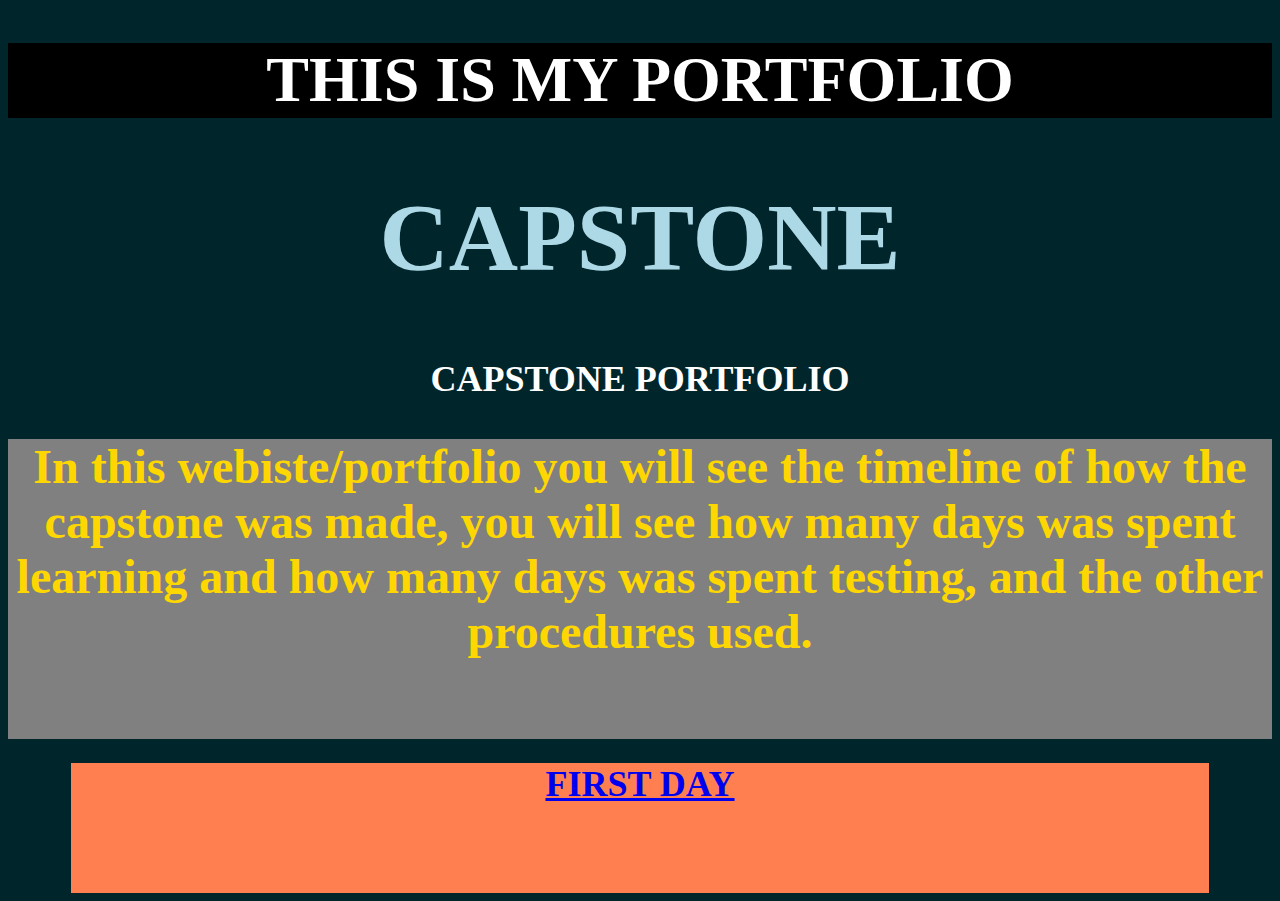
<file: index.html>
<!DOCTYPE html>
<center>
  <head>
  <div class="header">
    <font color ="white" font size ="6"> <H1> THIS IS MY PORTFOLIO </H1> </font>
    <link rel="stylesheet" type="text/css" href="style.css" media="all"
  </div>
  </head>
</center>
<center>
<title>PORTFOLIO FOR CAPSTONE</title>
</center>
<center>
<center>
<body bgcolor = "00262B">  
     <font size="7", font color="LightBlue"> <h1> CAPSTONE </h1> </font>
     <font size="5", font color="White", face="Verdana">
        <h2> CAPSTONE PORTFOLIO </h2>
        <div class="text">
     <font size="6", font color="gold", face="Verdana"> <h2>  
      In this webiste/portfolio you will see the timeline of how the capstone was made,
      you will see how many days was spent learning and how many days was spent testing, 
      and the other procedures used. </h2> </font> 
      </div>
      <div class="Links">
        <font size="4"> <h1><a href="page1.html"> FIRST DAY </a> </h1> </font>
        
        </div>
</center> 





</body>
</file>
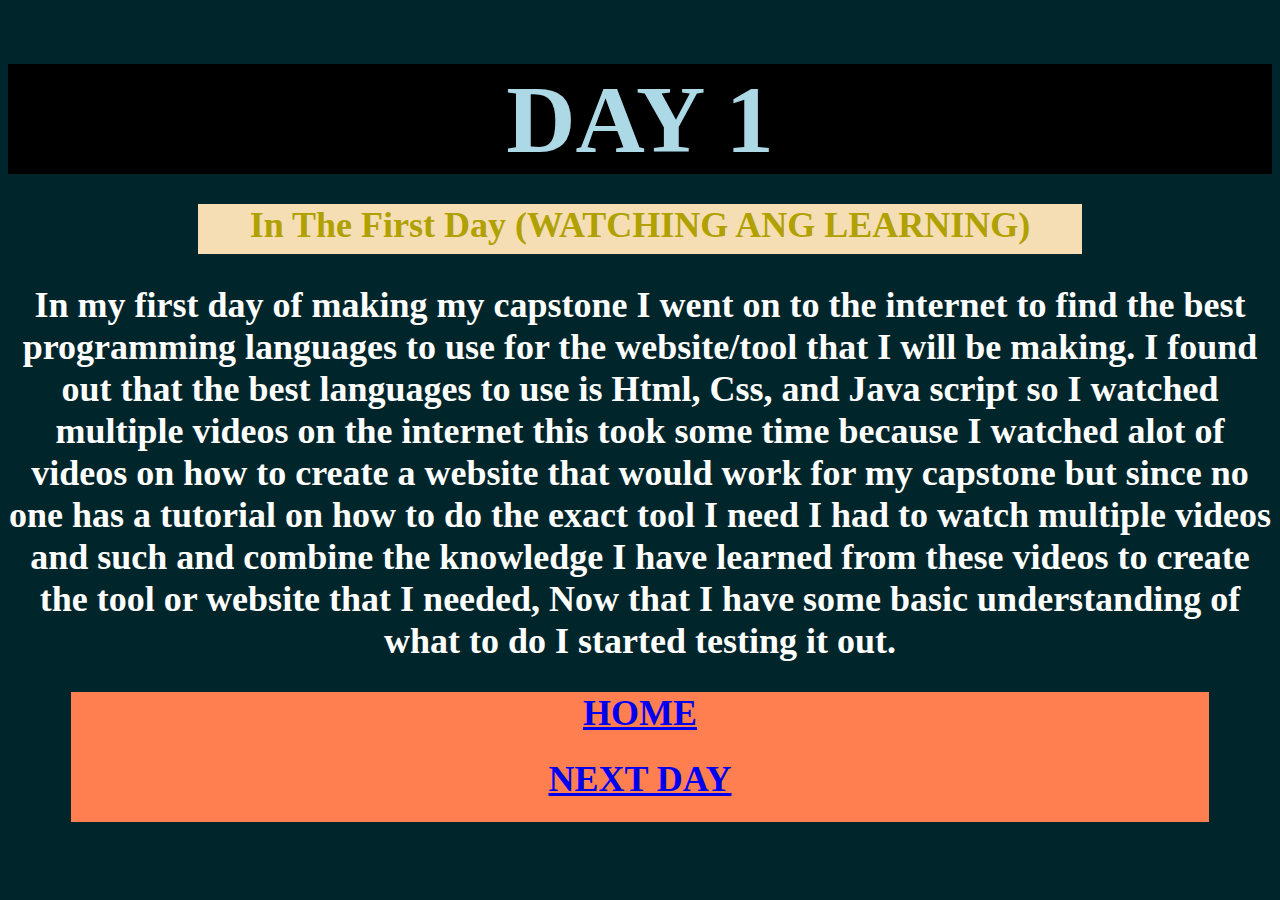
<file: page1.html>
<!DOCTYPE html>
<center>
  <head>
    <link rel="stylesheet" type="text/css" href="style.css" media="all"
  </head>
</center>
<title>PORTFOLIO FOR CAPSTONE</title>
<center>
<body bgcolor = "00262B">  

   <div class="day">
     <font size="7", font color="LightBlue"> <h1> DAY 1 </h1> </font>
    </div>

     <font size="5", font color="Blak", face="Verdana">
       <div class="what">
        <h2> In The First Day (WATCHING ANG LEARNING) </h2>
        </div>
     <font size="5", font color="White", face="Verdana"> <h2>  
       In my first day of making my capstone I went on to the internet
        to find the best programming languages to use for the website/tool that 
        I will be making. I found out that the best languages to use is Html, Css, 
        and Java script so I watched multiple videos on the internet this took some time 
        because I watched alot of videos on how to create a website that would work for my 
        capstone but since no one has a tutorial on how to do the exact tool I need I had 
        to watch multiple videos and such and combine the knowledge I have learned from these videos
        to create the tool or website that I needed, Now that I have some basic understanding of 
        what to do I started testing it out. </h2> </font> 
      <div class="Links">
    <font size="4"> <h1><a href="index.html"> HOME </a> </h1> </font>
    <font size="4"> <h1><a href="page2.html"> NEXT DAY </a> </h1> </font>
    </div>
</center> 





</body>
</file>
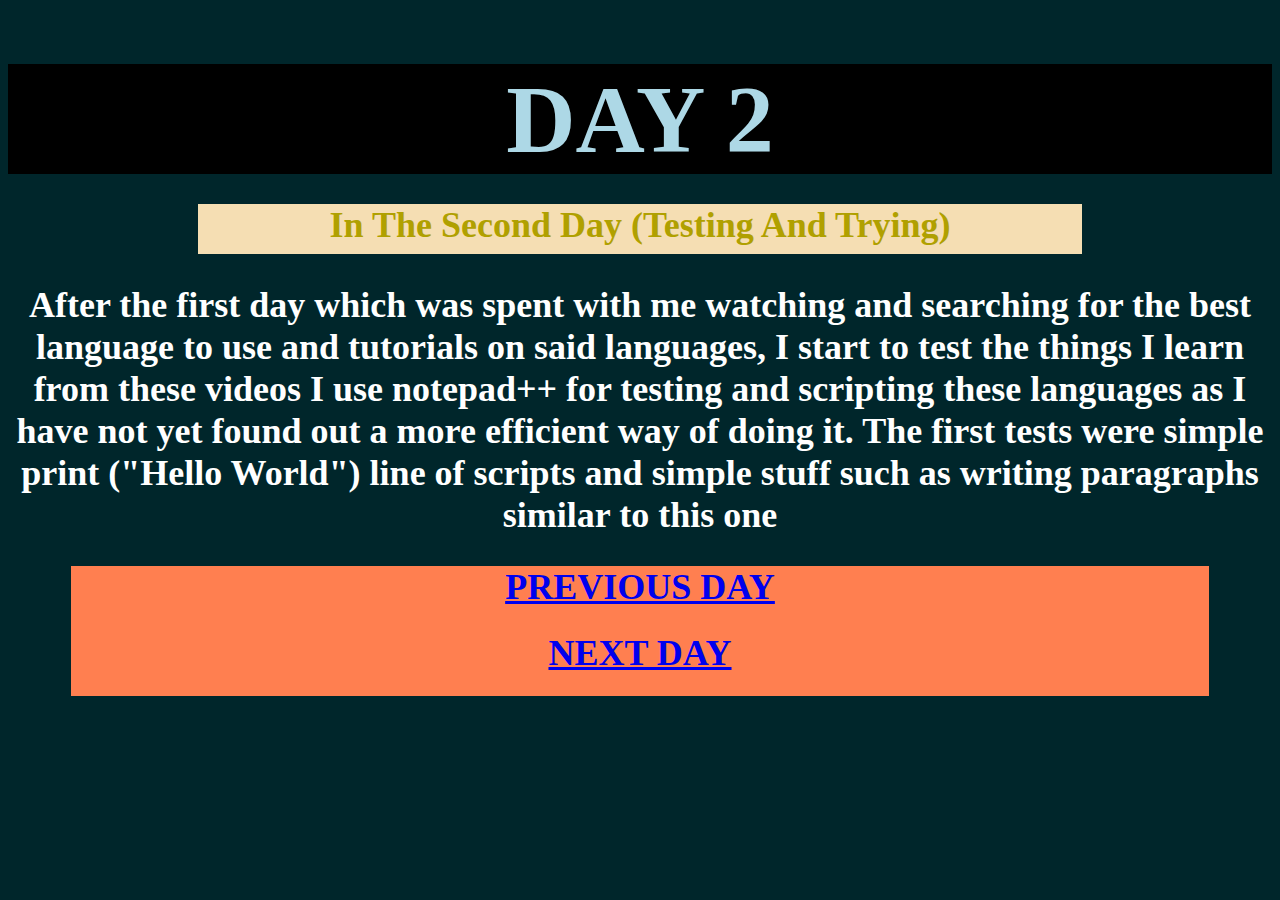
<file: page2.html>
<!DOCTYPE html>
<center>
  <head>
    <link rel="stylesheet" type="text/css" href="style.css" media="all"
  </head>
</center>
<title>PORTFOLIO FOR CAPSTONE</title>
<center>
<body bgcolor = "00262B">  
  <div class="day">
    <font size="7", font color="LightBlue"> <h1> DAY 2 </h1> </font>
   </div>

   <font size="5", font color="Blak", face="Verdana">
    <div class="what">
     <h2> In The Second Day (Testing And Trying) </h2>
     </div>

         <font size="5", font color="White", face="Verdana"> <h2> 
             After the first day which was spent with me watching and searching 
            for the best language to use and tutorials on said languages, I start to
            test the things I learn from these videos I use notepad++ for testing and scripting 
            these languages as I have not yet found out a more efficient way of doing it. The first 
            tests were simple print ("Hello World") line of scripts and simple stuff such as writing paragraphs 
            similar to this one 
    </h2> </font> 
    <div class="Links">
      <font size="4"> <h1><a href="page1.html"> PREVIOUS DAY </a> </h1> </font>
      <font size="4"> <h1><a href="page3.html"> NEXT DAY </a> </h1> </font>
      </div>
    
</center> 





</body>
</file>
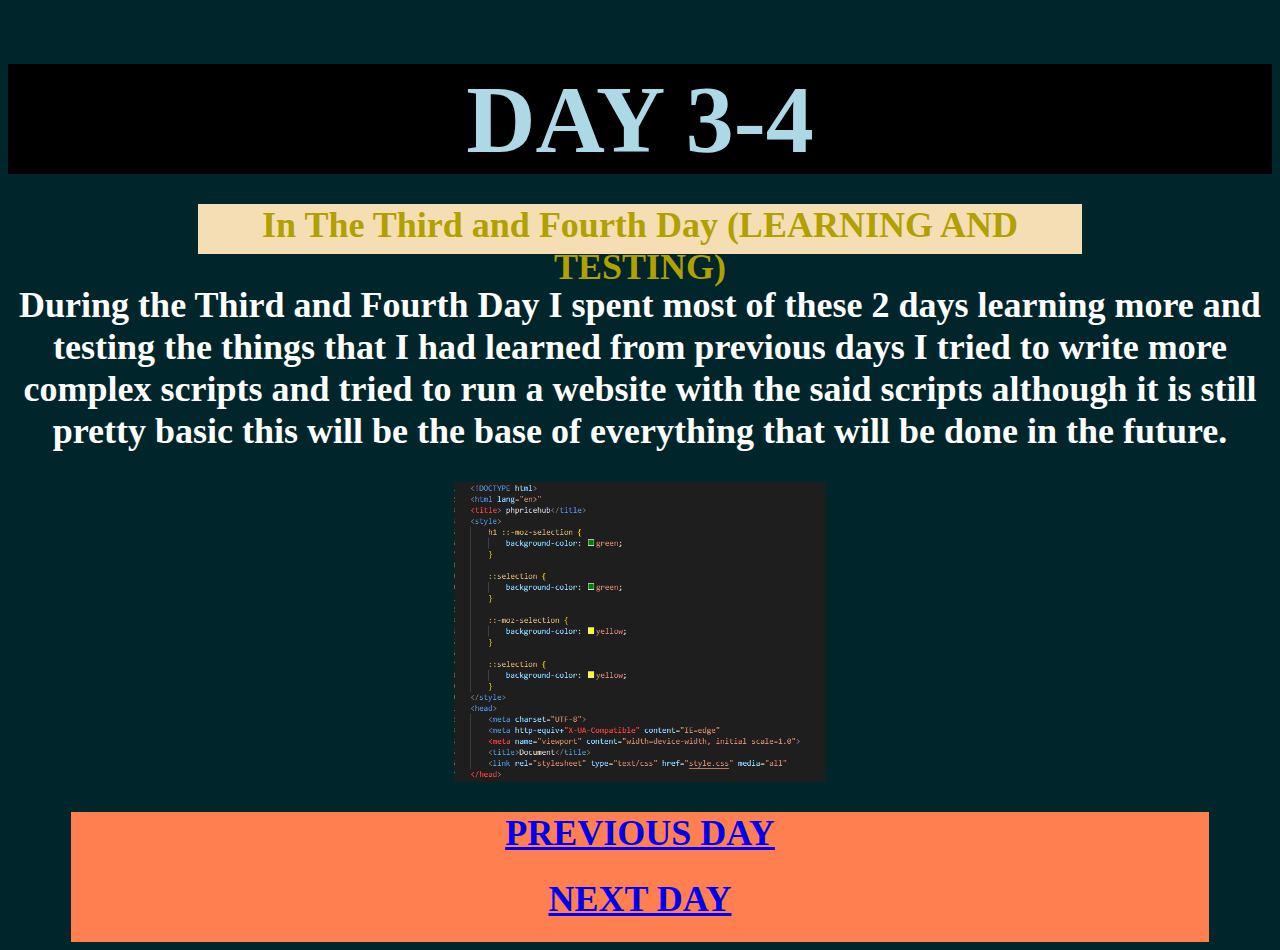
<file: page3.html>
<!DOCTYPE html>
<center>
  <head>
    <link rel="stylesheet" type="text/css" href="style.css" media="all"
  </head>
</center>
<title>PORTFOLIO FOR CAPSTONE</title>
<center>
<body bgcolor = "00262B">  
  <div class="day">
    <font size="7", font color="LightBlue"> <h1> DAY 3-4 </h1> </font>
   </div>

    <font size="5", font color="Blak", face="Verdana">
       <div class="what">
        <h2> In The Third and Fourth Day (LEARNING AND TESTING)</h2>
        </div>
         
         <font size="5", font color="White", face="Verdana"> <h2> 
             During the Third and Fourth Day I spent most of these 2 days 
             learning more and testing the things that I had learned from previous days 
             I tried to write more complex scripts and tried to run a website with the said scripts
             although it is still pretty basic this will be the base of everything that will be done 
             in the future.
    </h2> </font> 
      <img src ="script.png" with="500" height="300"/>
      <div class="Links">
        <font size="4"> <h1><a href="page2.html"> PREVIOUS DAY </a> </h1> </font>
        <font size="4"> <h1><a href="page4.html"> NEXT DAY </a> </h1> </font>
        </div>
</center> 





</body>
</file>
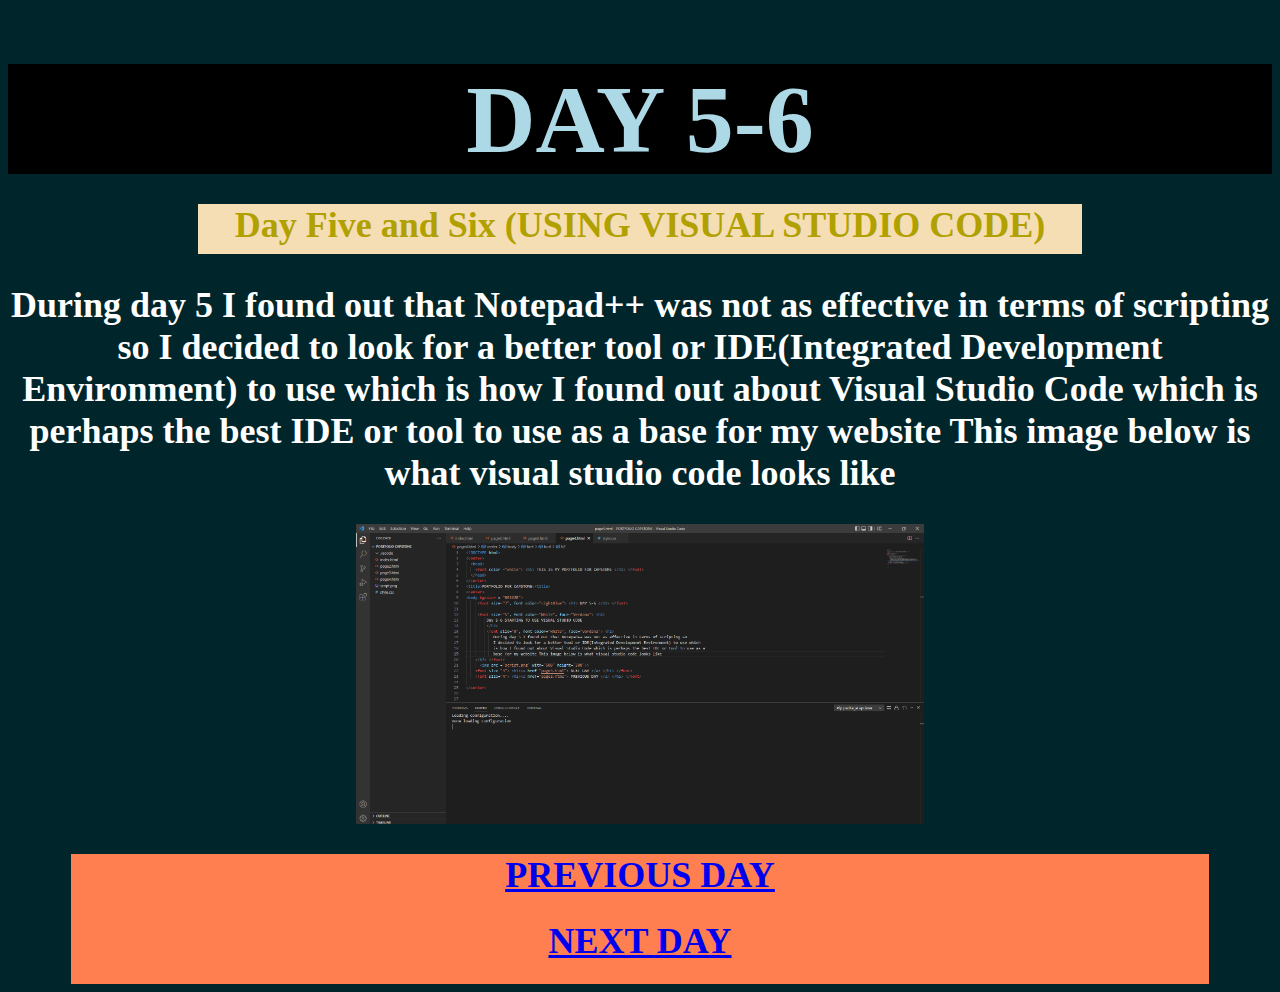
<file: page4.html>
<!DOCTYPE html>
<center>
  <head>
    <link rel="stylesheet" type="text/css" href="style.css" media="all"

  </head>
</center>
<title>PORTFOLIO FOR CAPSTONE</title>
<center>
<body bgcolor = "00262B">  
  <div class="day">
    <font size="7", font color="LightBlue"> <h1> DAY 5-6 </h1> </font>
   </div>

   <font size="5", font color="Blak", face="Verdana">
    <div class="what">
     <h2> Day Five and Six (USING VISUAL STUDIO CODE) </h2>
     </div>

         <font size="5", font color="White", face="Verdana"> <h2> 
            During day 5 I found out that Notepad++ was not as effective in terms of scripting so 
            I decided to look for a better tool or IDE(Integrated Development Environment) to use which 
            is how I found out about Visual Studio Code which is perhaps the best IDE or tool to use as a 
            base for my website This image below is what visual studio code looks like 
    </h2> </font> 
      <img src ="vscode.png" with="500" height="300"/>
      <div class="Links">
        <font size="4"> <h1><a href="page3.html"> PREVIOUS DAY </a> </h1> </font>
        <font size="4"> <h1><a href="page5.html"> NEXT DAY </a> </h1> </font>
        </div>
    
</center> 





</body>
</file>
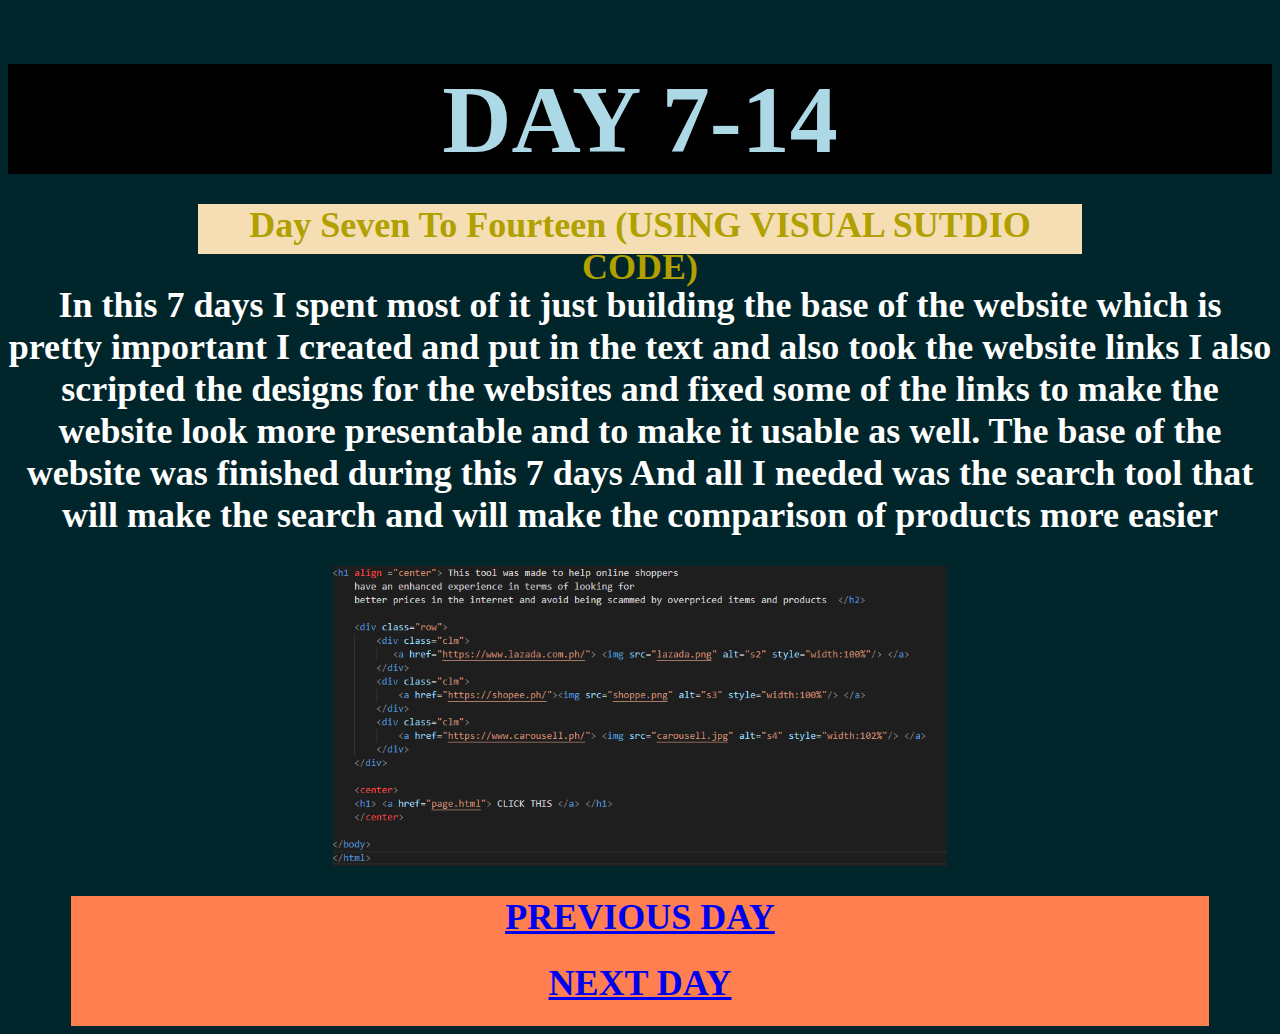
<file: page5.html>
<!DOCTYPE html>
<center>
  <head>
    <link rel="stylesheet" type="text/css" href="style.css" media="all"

  </head>
</center>
<title>PORTFOLIO FOR CAPSTONE</title>
<center>
<body bgcolor = "00262B">  
  <div class="day">
    <font size="7", font color="LightBlue"> <h1> DAY 7-14 </h1> </font>
   </div>

   <font size="5", font color="Blak", face="Verdana">
    <div class="what">
     <h2> Day Seven To Fourteen  (USING VISUAL SUTDIO CODE) </h2>
     </div>
         <font size="5", font color="White", face="Verdana"> <h2> 
           In this 7 days I spent most of it just building the base of the website 
           which is pretty important I created and put in the text and also took the website links 
           I also scripted the designs for the websites and fixed some of the links to make the website look 
           more presentable and to make it usable as well. The base of the website was finished during this 7 days 
           And all I needed was the search tool that will make the search and will make the comparison of products more easier

          </h2>
      <img src ="base.png" with="500" height="300"/>
      <div class="Links">
        <font size="4"> <h1><a href="page4.html"> PREVIOUS DAY </a> </h1> </font>
        <font size="4"> <h1><a href="page6.html"> NEXT DAY </a> </h1> </font>
        </div>
    
</center> 





</body>
</file>
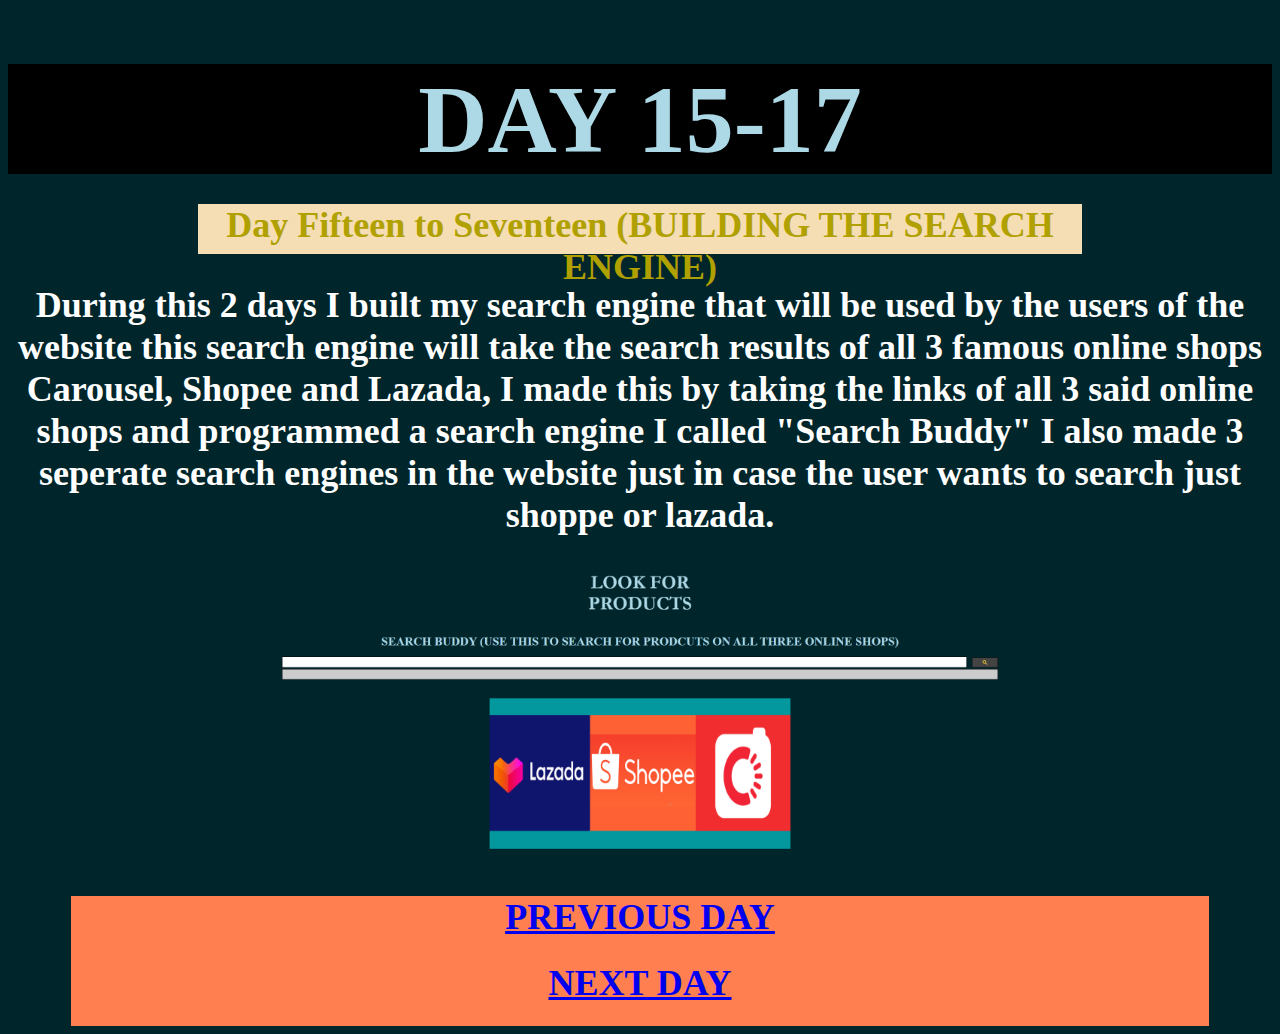
<file: page6.html>
<!DOCTYPE html>
<center>
  <head>
    <link rel="stylesheet" type="text/css" href="style.css" media="all"
   
  </head>
</center>
<title>PORTFOLIO FOR CAPSTONE</title>
<center>
<body bgcolor = "00262B">  
  <div class="day">
    <font size="7", font color="LightBlue"> <h1> DAY 15-17 </h1> </font>
   </div>

   <font size="5", font color="Blak", face="Verdana">
    <div class="what">
     <h2> Day Fifteen to Seventeen (BUILDING THE SEARCH ENGINE) </h2>
     </div>
         <font size="5", font color="White", face="Verdana"> <h2> 
          During this 2 days I built my search engine that will be used by the users of the website this search engine 
          will take the search results of all 3 famous online shops Carousel, Shopee and Lazada, I made this by taking the links 
          of all 3 said online shops and programmed a search engine I called "Search Buddy" I also made 3 seperate search engines in the 
          website just in case the user wants to search just shoppe or lazada. 
          </h2>
      <img src ="search.png" with="500" height="300"/>
      <div class="Links">
        <font size="4"> <h1><a href="page5.html"> PREVIOUS DAY </a> </h1> </font>
        <font size="4"> <h1><a href="page7.html"> NEXT DAY </a> </h1> </font>
        </div>
    
</center> 





</body>
</file>
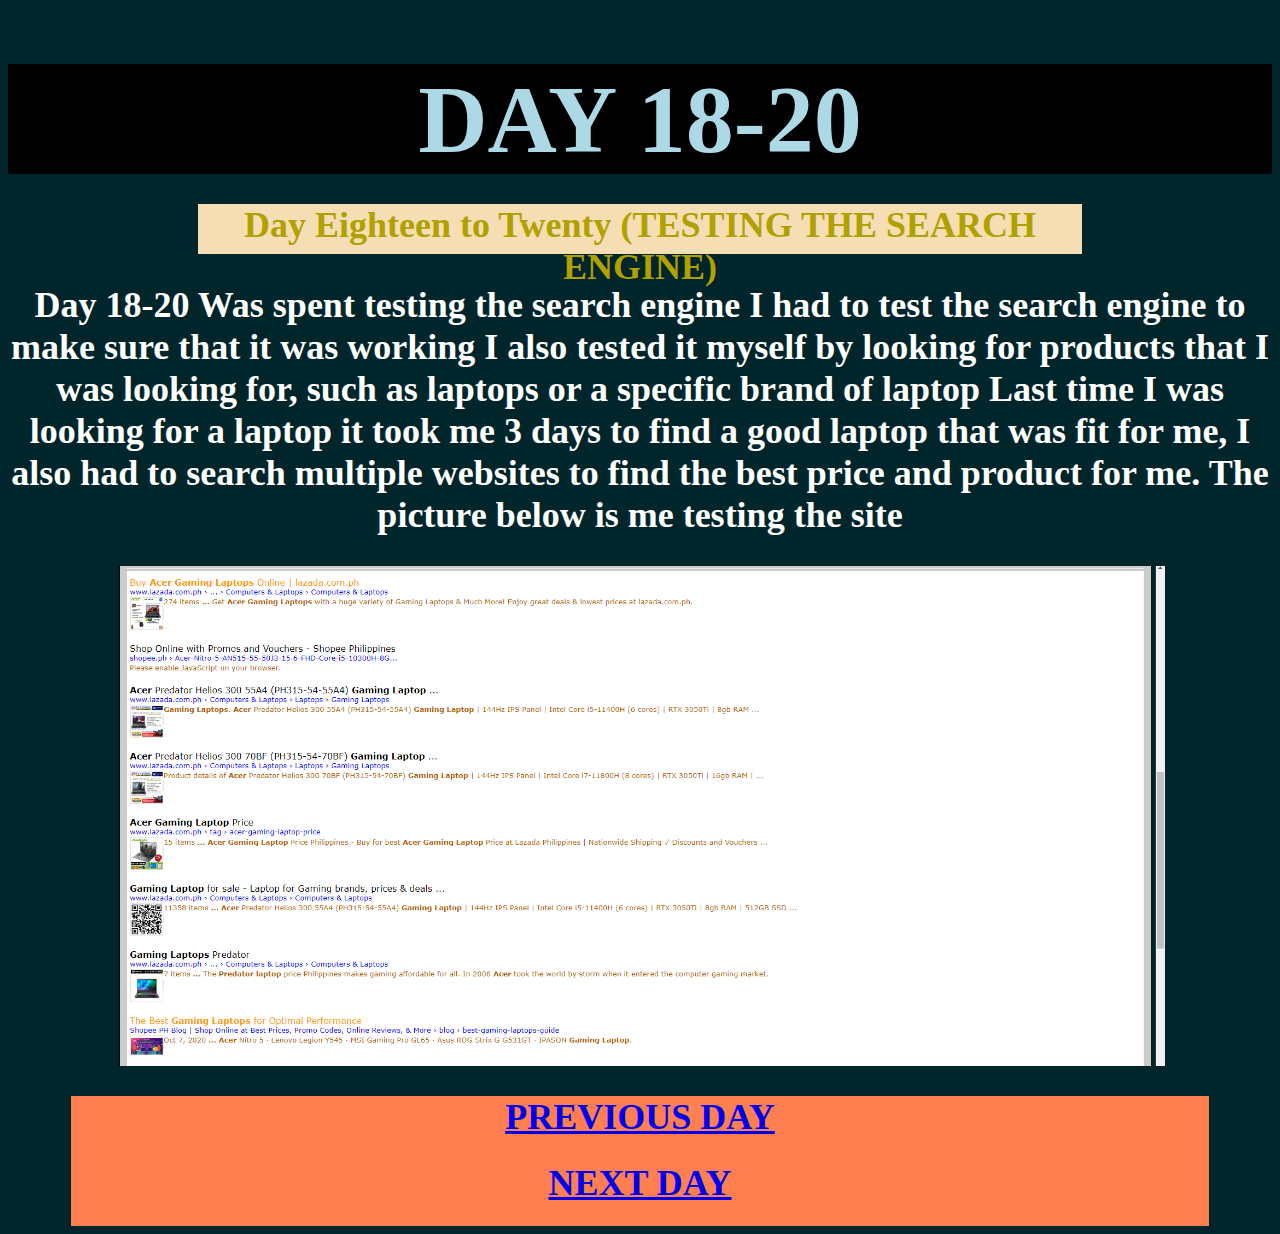
<file: page7.html>
<!DOCTYPE html>
<center>
  <head>
    <link rel="stylesheet" type="text/css" href="style.css" media="all"

  </head>
</center>
<title>PORTFOLIO FOR CAPSTONE</title>
<center>
<body bgcolor = "00262B">  
  <div class="day">
    <font size="7", font color="LightBlue"> <h1> DAY 18-20 </h1> </font>
   </div>

   <font size="5", font color="Blak", face="Verdana">
    <div class="what">
     <h2> Day Eighteen to Twenty (TESTING THE SEARCH ENGINE) </h2>
     </div>
         <font size="5", font color="White", face="Verdana"> <h2> 
         Day 18-20 Was spent testing the search engine I had to test the search engine to make sure that it was working 
         I also tested it myself by looking for products that I was looking for, such as laptops or a specific brand of laptop 
         Last time I was looking for a laptop it took me 3 days to find a good laptop that was fit for me, I also had to search multiple websites 
         to find the best price and product for me. The picture below is me testing the site     
          </h2>
          <img src ="test.png" with="800" height="500"/>
          <div class="Links">
            <font size="4"> <h1><a href="page6.html"> PREVIOUS DAY </a> </h1> </font>
            <font size="4"> <h1><a href="page8.html"> NEXT DAY </a> </h1> </font>
            </div>
    
</center> 





</body>
</file>
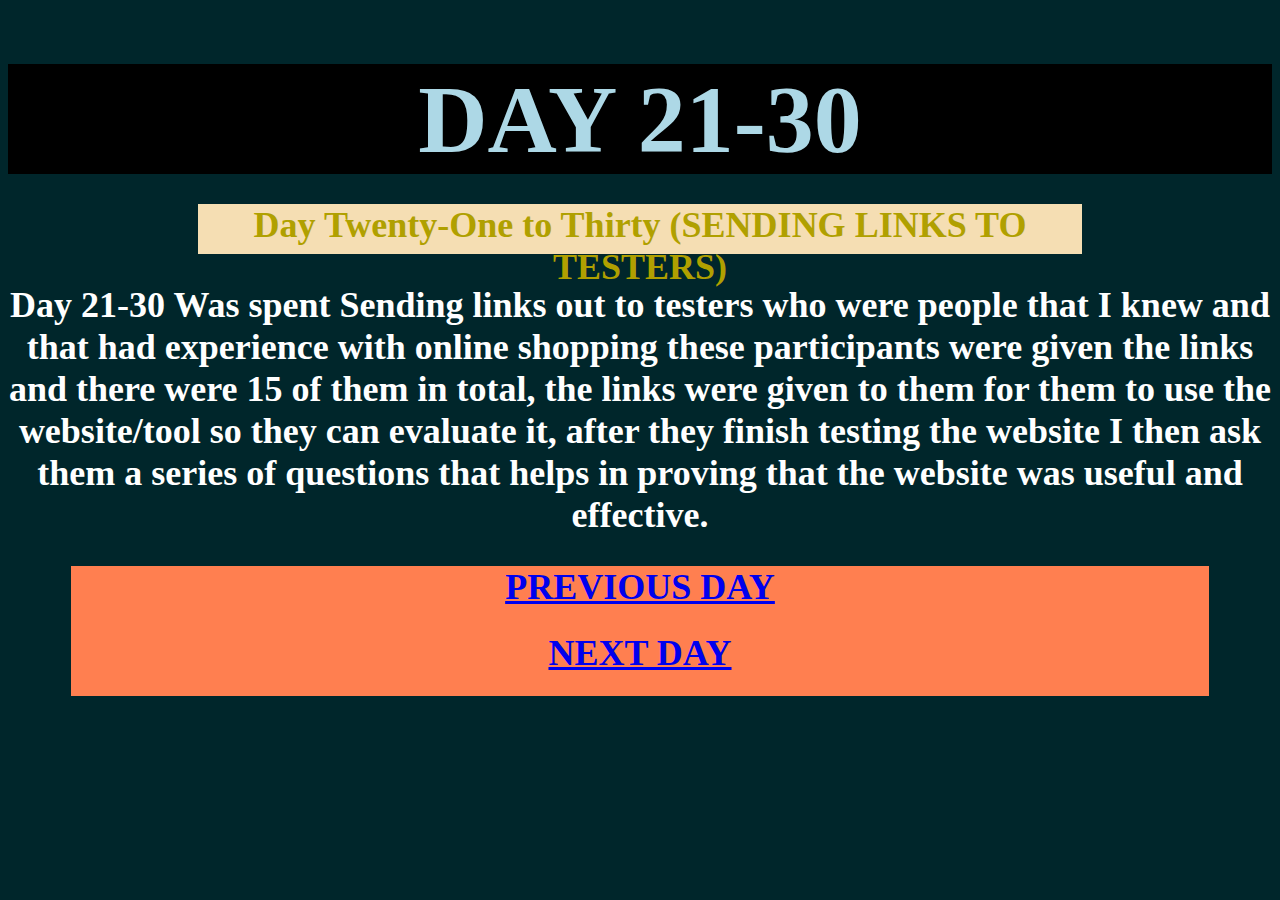
<file: page8.html>
<!DOCTYPE html>
<center>
  <head>
    <link rel="stylesheet" type="text/css" href="style.css" media="all"

  </head>
</center>
<title>PORTFOLIO FOR CAPSTONE</title>
<center>
<body bgcolor = "00262B">  
  <div class="day">
    <font size="7", font color="LightBlue"> <h1> DAY 21-30 </h1> </font>
   </div>

   <font size="5", font color="Blak", face="Verdana">
    <div class="what">
     <h2> Day Twenty-One to Thirty (SENDING LINKS TO TESTERS)</h2>
     </div>
         <font size="5", font color="White", face="Verdana"> <h2> 
         Day 21-30 Was spent Sending links out to testers who were people that I knew and that had experience with online shopping 
         these participants were given the links and there were 15 of them in total, the links were given to them for them to use the website/tool 
         so they can evaluate it, after they finish testing the website I then ask them a series of questions that helps in proving that the website 
         was useful and effective. 
          </h2>
          
          <div class="Links">
            <font size="4"> <h1><a href="page7.html"> PREVIOUS DAY </a> </h1> </font>
            <font size="4"> <h1><a href="page9.html"> NEXT DAY </a> </h1> </font>
            </div>
    
</center> 





</body>
</file>
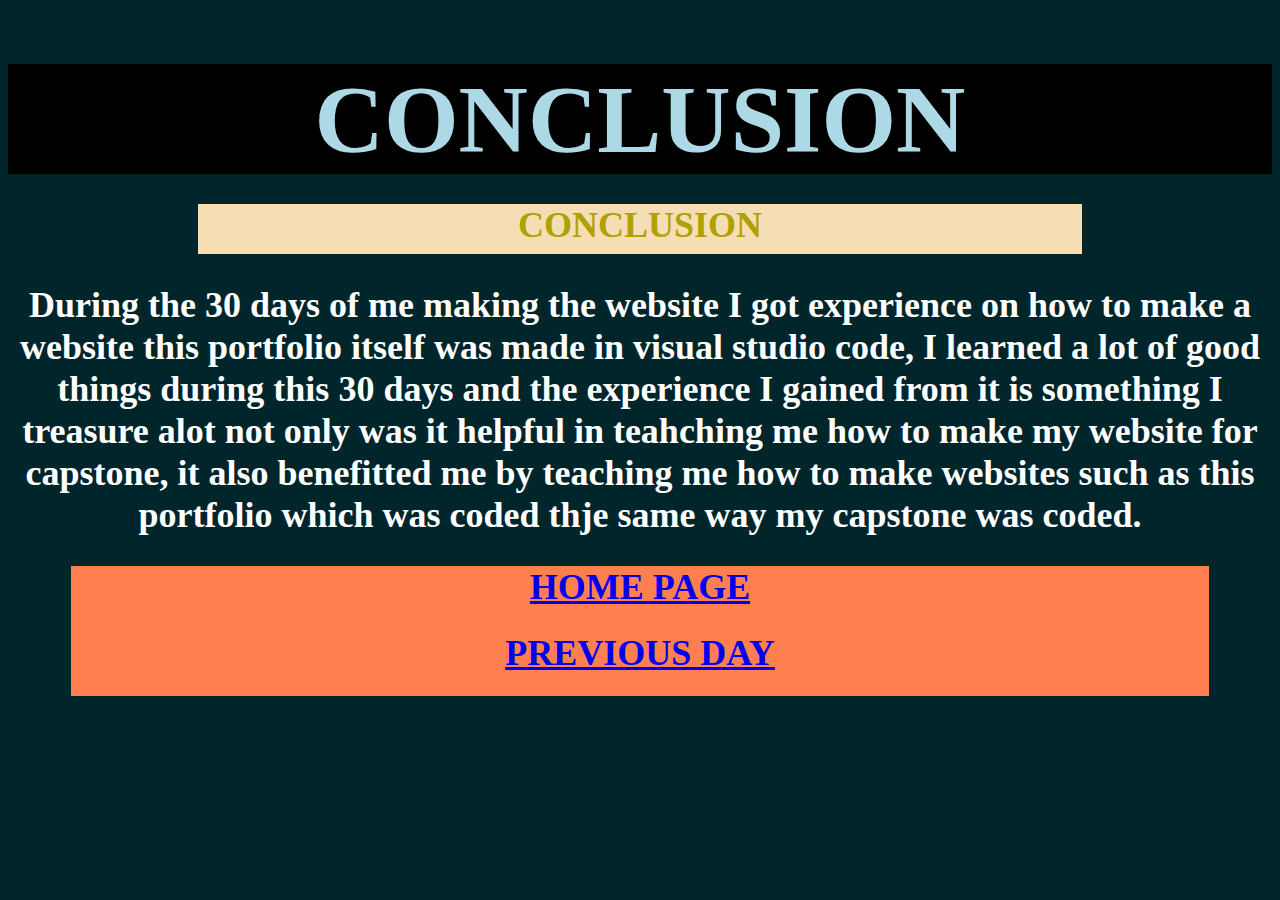
<file: page9.html>
<!DOCTYPE html>
<center>
  <head>
    <link rel="stylesheet" type="text/css" href="style.css" media="all"

  </head>
</center>
<title>PORTFOLIO FOR CAPSTONE</title>
<center>
<body bgcolor = "00262B">  
  <div class="day">
    <font size="7", font color="LightBlue"> <h1> CONCLUSION </h1> </font>
   </div>

   <font size="5", font color="Blak", face="Verdana">
    <div class="what">
     <h2> CONCLUSION </h2>
     </div>
         <font size="5", font color="White", face="Verdana"> <h2> 
         During the 30 days of me making the website I got experience on how to make a website 
        this portfolio itself was made in visual studio code, I learned a lot of good things during this 30 days 
        and the experience I gained from it is something I treasure alot not only was it helpful in teahching me how to make 
        my website for capstone, it also benefitted me by teaching me how to make websites such as this portfolio which was coded thje same 
        way my capstone was coded.
          </h2>
          
          <div class="Links">
            <font size="4"> <h1><a href="index.html"> HOME PAGE </a> </h1> </font>
            <font size="4"> <h1><a href="page8.html"> PREVIOUS DAY </a> </h1> </font>
            </div>
    
</center> 





</body>
</file>
<file: style.css>
.header {
  height: 75px;
  width: 100;
  background-color: black;
}

.text {
  height: 300px;
  width: 100%;
  background-color: gray;
}

.day {
  height: 110px;
  width: 100%;
  background-color: black;
}

.what {
  height: 50px;
  width: 70%;
  background-color: wheat;
}

.Links {
  height: 130px;
  width: 90%;
  background-color: coral;
}
</file>
